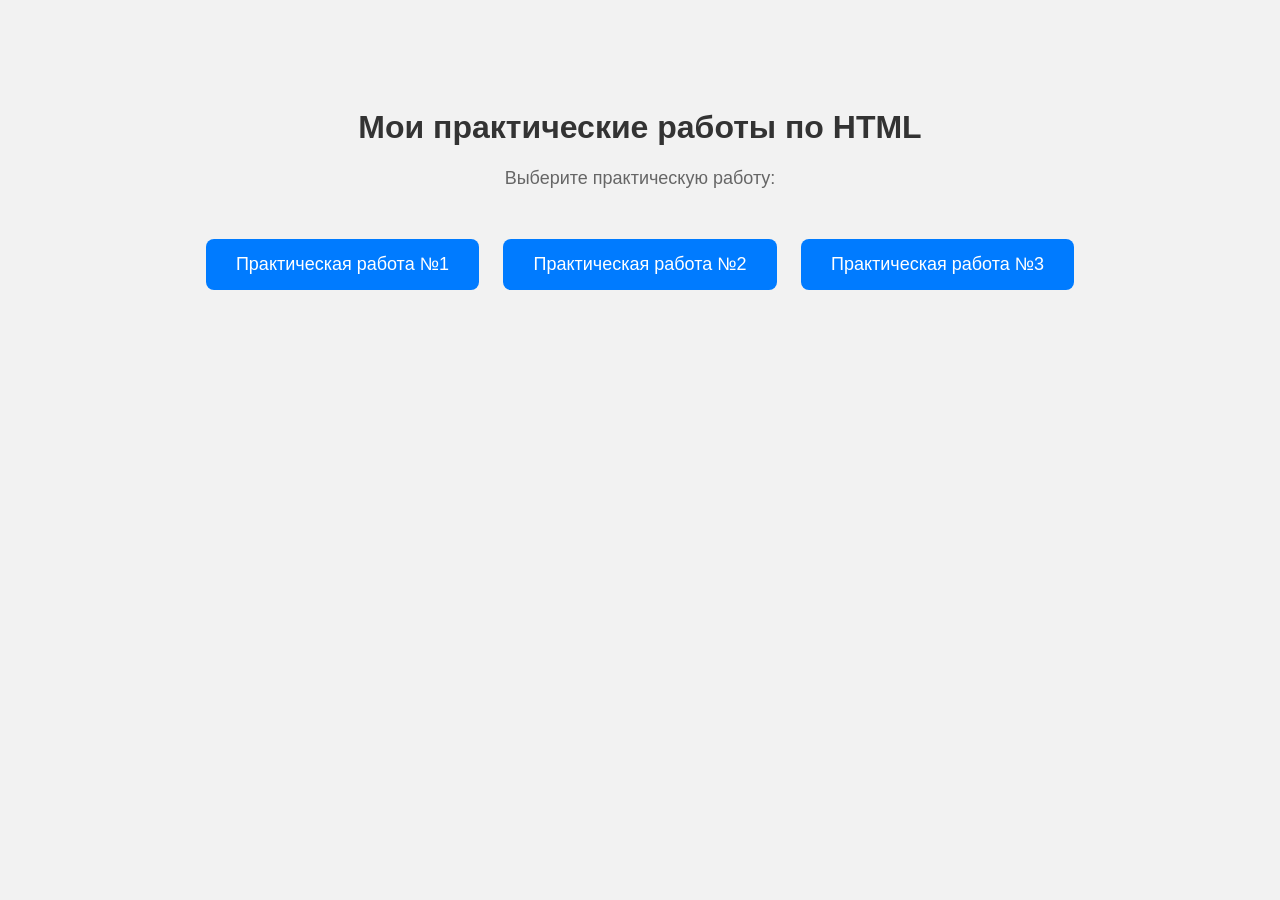
<file: index.html>
<!DOCTYPE html>
<html lang="ru">
<head>
    <meta charset="UTF-8">
    <meta name="viewport" content="width=device-width, initial-scale=1.0">
    <title>Мои практические работы</title>

    <style>
        body {
            font-family: Arial, sans-serif;
            background-color: #f2f2f2;
            text-align: center;
            padding-top: 80px;
        }

        h1 {
            color: #333;
        }

        p {
            color: #666;
            font-size: 18px;
        }

        .buttons {
            margin-top: 40px;
        }

        .button {
            display: inline-block;
            margin: 10px;
            padding: 15px 30px;
            background-color: #007bff;
            color: white;
            text-decoration: none;
            border-radius: 8px;
            font-size: 18px;
        }

        .button:hover {
            background-color: #0056b3;
        }
    </style>
</head>

<body>

    <h1>Мои практические работы по HTML</h1>

    <p>Выберите практическую работу:</p>

    <div class="buttons">
        <a href="practice-1.html" class="button">Практическая работа №1</a>
        <a href="practice-2.html" class="button">Практическая работа №2</a>
        <a href="practice-3.html" class="button">Практическая работа №3</a>
    </div>

</body>
</html>
</file>
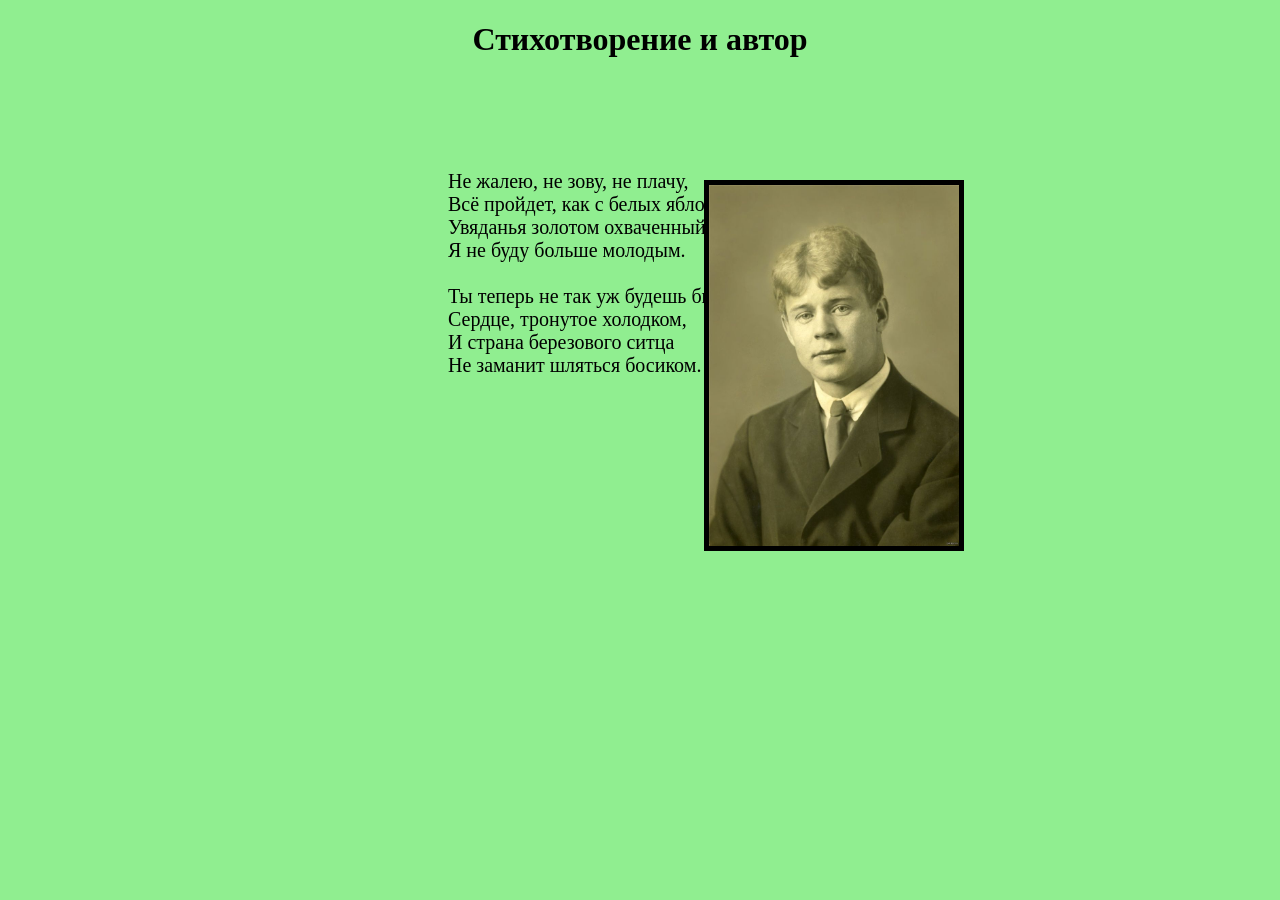
<file: practice-1.html>
<!DOCTYPE HTML>
<html lang="ru">
<head>
    <meta charset="UTF-8">
    <title>Стихотворение</title>
    <meta name="description" content="Стихотворение Сергея Есенина">
    <link rel="stylesheet" href="https://hellobro123214.github.io/html-practice-adiyatov/styles/style-1.css">
</head>

<body>

<header>
    <h1>Стихотворение и автор</h1>
</header>

<p>
Не жалею, не зову, не плачу,<br>
Всё пройдет, как с белых яблонь дым.<br>
Увяданья золотом охваченный,<br>
Я не буду больше молодым.<br>
<br>
Ты теперь не так уж будешь биться,<br>
Сердце, тронутое холодком,<br>
И страна березового ситца<br>
Не заманит шляться босиком.
</p>

<img src="https://hellobro123214.github.io/html-practice-adiyatov/images/esenin.jpg" alt="Портрет Сергея Есенина" width="250">

</body>
</html>
</file>
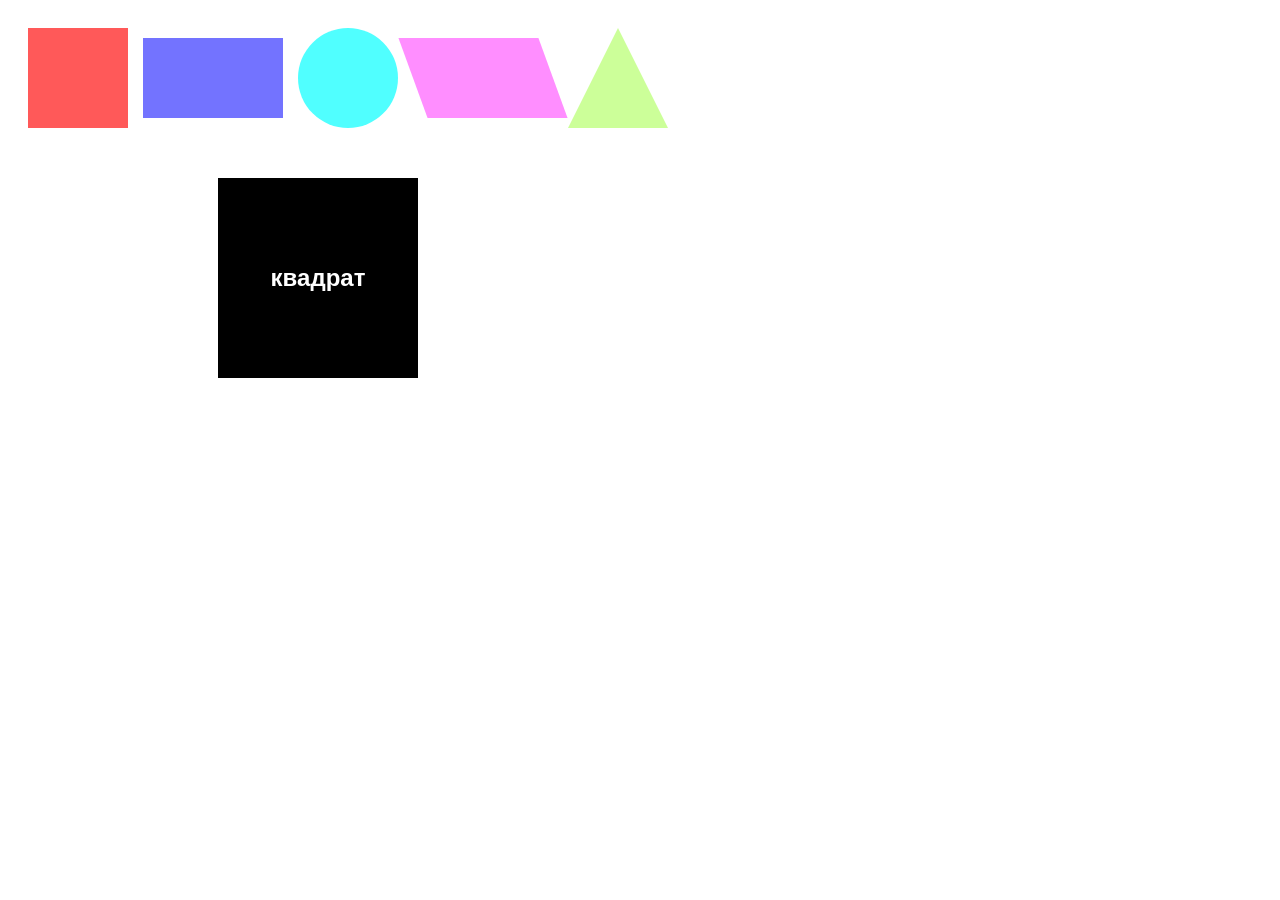
<file: practice-2.html>
<!DOCTYPE html>
<html lang="ru">
<head>
    <meta charset="UTF-8">
    <meta name="viewport" content="width=device-width, initial-scale=1.0">
    <link rel="stylesheet" href="https://hellobro123214.github.io/html-practice-adiyatov/styles/style-2.css">
    <title>Document</title>
</head>
<body>
    <div class="shapes-container">
        <div class="square"></div>
        <div class="rectangle"></div>
        <div class="circle"></div>
        <div class="parallelogram"></div>
        <div class="triangle"></div>
    </div>
    <div class="interactive-box">
        <span>квадрат</span>
        <div class="hidden-circle"></div>
    </div>
</body>
</html>
</file>
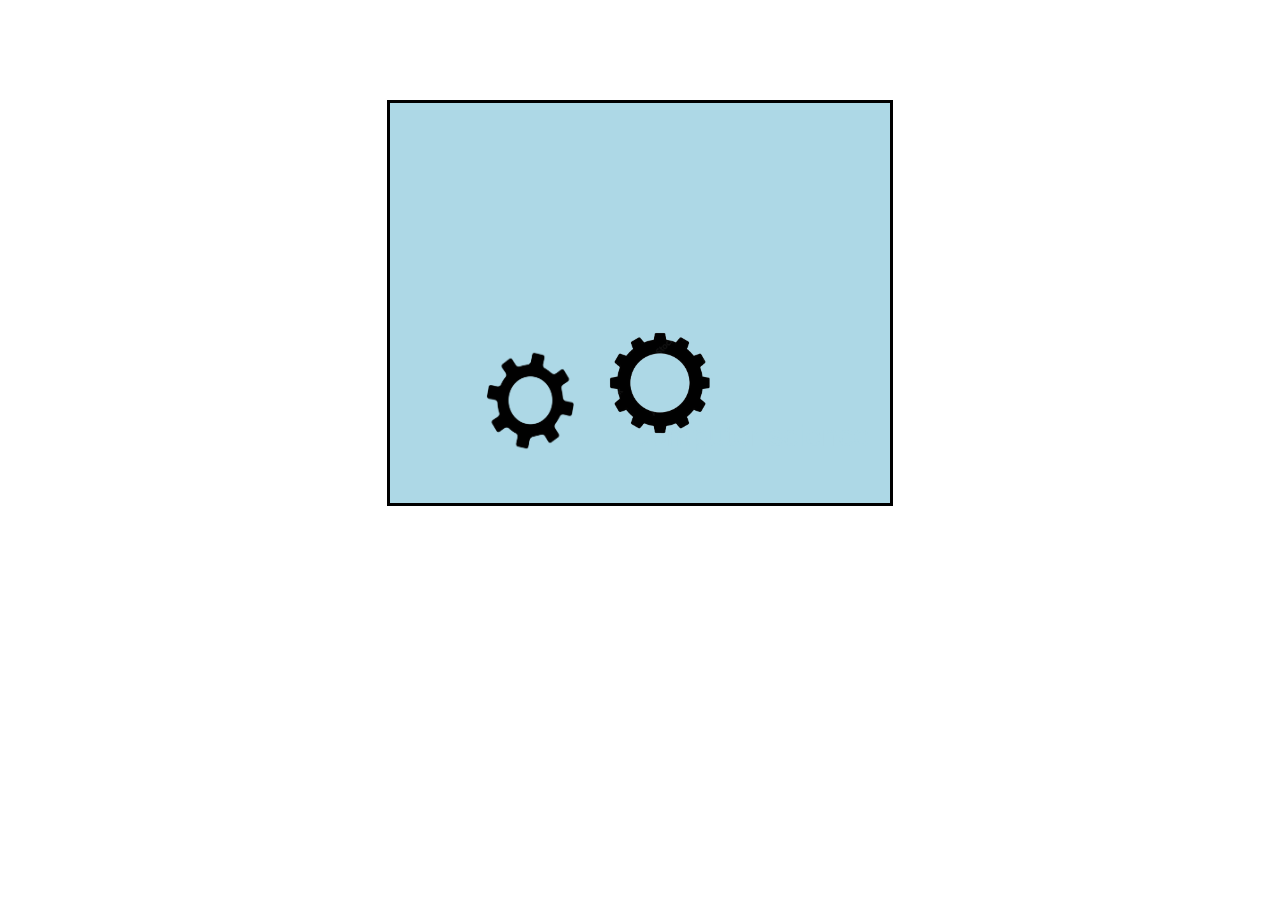
<file: practice-3.html>
<!DOCTYPE html>
<html lang="ru">
<head>
    <meta charset="UTF-8">
    <meta name="viewport" content="width=device-width, initial-scale=1.0">

    <title>Анимация шестерёнок</title>

    <link rel="stylesheet" href="https://hellobro123214.github.io/html-practice-adiyatov/styles/style-3.css">
</head>

<body>

    <div id="field">

        <img src="https://hellobro123214.github.io/html-practice-adiyatov/images/small.png" id="small_sh" alt="Маленькая шестерёнка">

        <img src="https://hellobro123214.github.io/html-practice-adiyatov/images/big.png" id="big_sh" alt="Большая шестерёнка">

        <p id="text">Computer science</p>

    </div>

</body>
</html>
</file>
